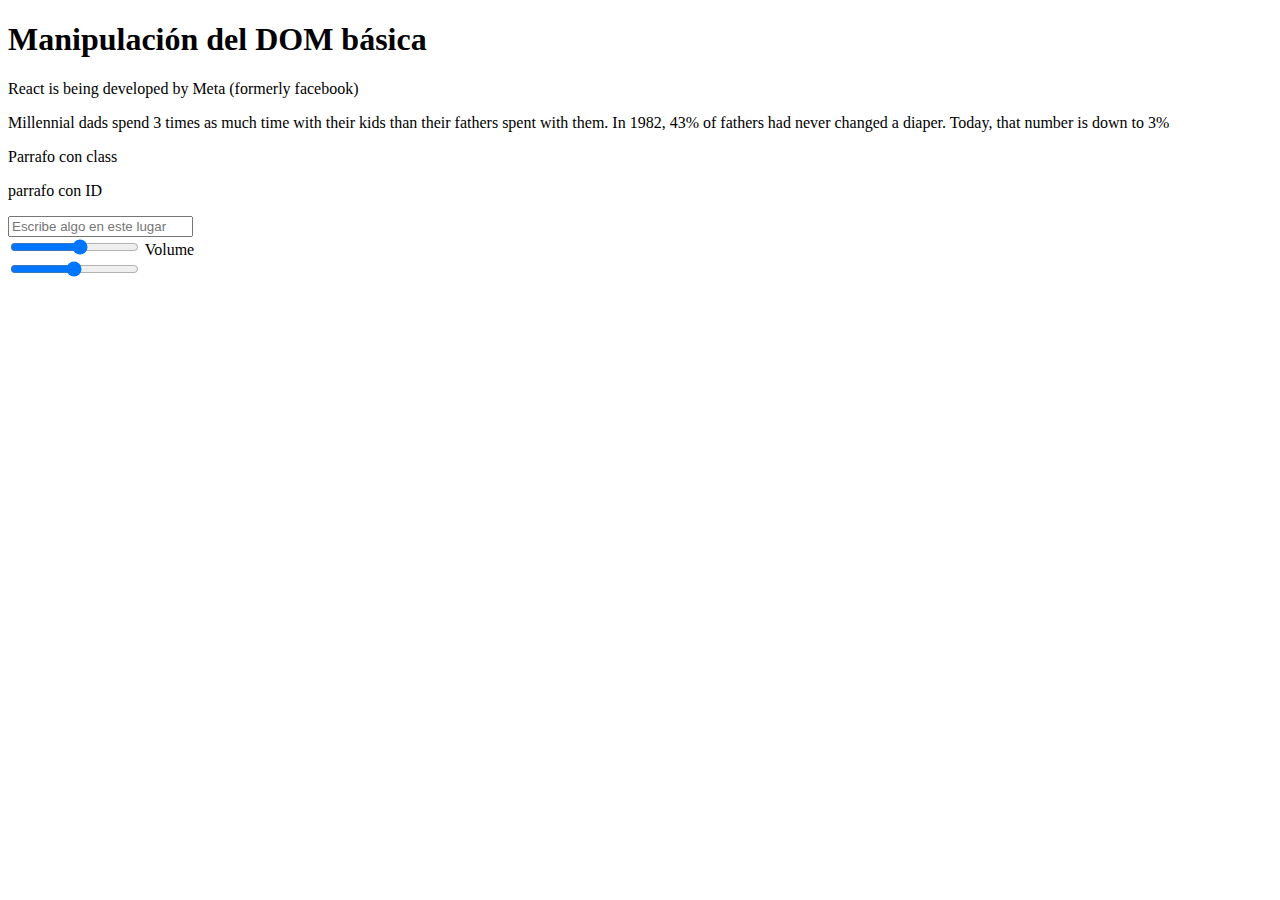
<file: index.html>
<!DOCTYPE html>
<html lang="en">

<head>
    <meta charset="UTF-8">
    <meta http-equiv="X-UA-Compatible" content="IE=edge">
    <meta name="viewport" content="width=device-width, initial-scale=1.0">
    <title>Document</title>
</head>

<body>
    <h1>Manipulación del DOM básica</h1>
    <p>React is being developed by Meta (formerly facebook)</p>
    <p>Millennial dads spend 3 times as much time with their kids than their fathers spent with them. In 1982, 43% of
        fathers had never changed a diaper. Today, that number is down to 3%</p>
    <p class="parrafo_pequeno">Parrafo con class</p>
    <p id="pido">parrafo con ID</p>

    <input placeholder="Escribe algo en este lugar" >

    <script src="./script.js"></script>
    
    <div>
        <input type="range" id="volume" name="volume"
               min="0" max="11">
        <label for="volume">Volume</label>
    </div>
    
    <div class="slidecontainer">
        <input type="range" min="1" max="100" value="50" class="slider" id="myRange">
    </div>
</body>

</html>
</file>
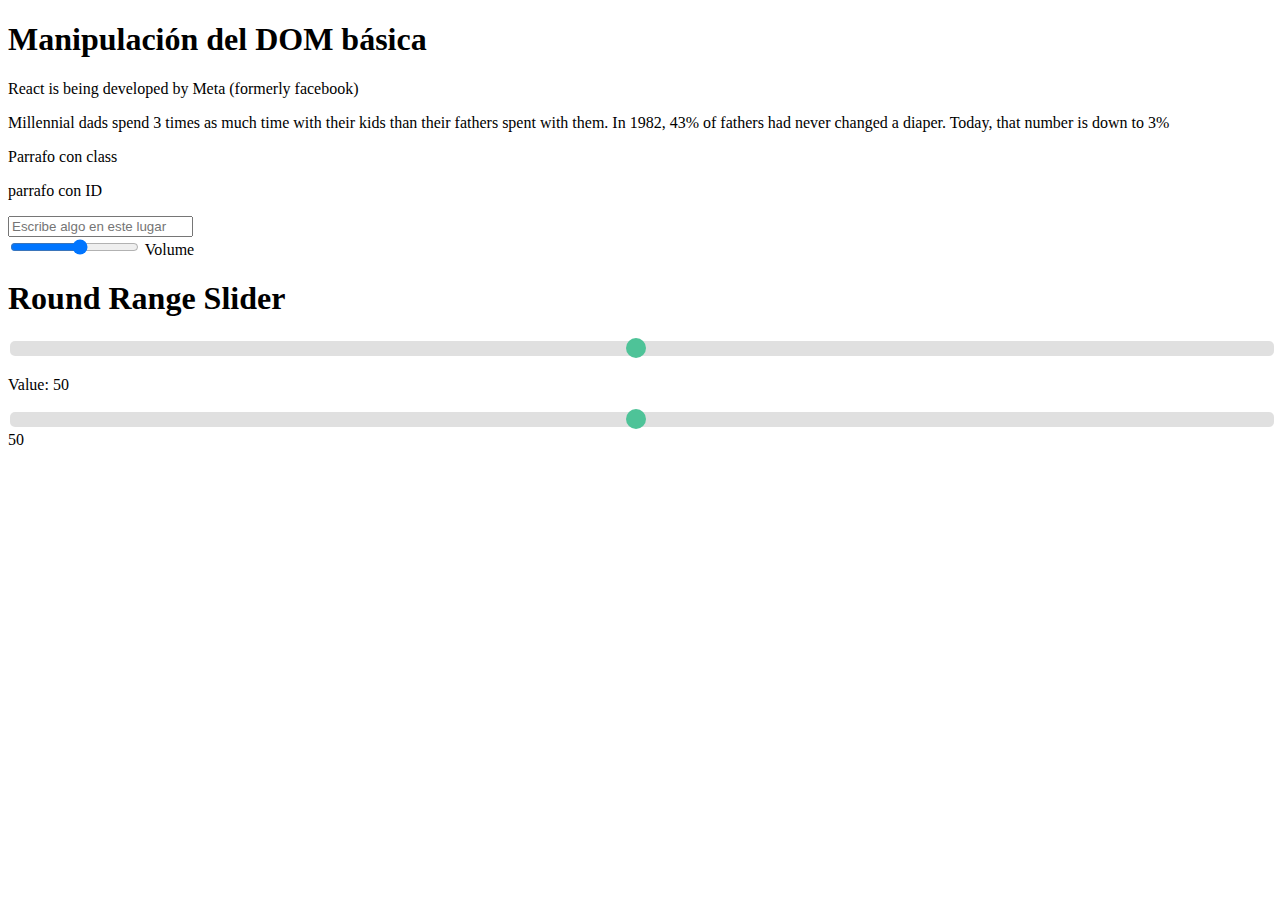
<file: index2.html>
<!DOCTYPE html>
<html lang="en">

<head>
    <meta charset="UTF-8">
    <meta http-equiv="X-UA-Compatible" content="IE=edge">
    <meta name="viewport" content="width=device-width, initial-scale=1.0">

    <style>
        .slidecontainer {
          width: 100%;
        }
        
        .slider {
          -webkit-appearance: none;
          width: 100%;
          height: 15px;
          border-radius: 5px;
          background: #d3d3d3;
          outline: none;
          opacity: 0.7;
          -webkit-transition: .2s;
          transition: opacity .2s;
        }
        
        .slider:hover {
          opacity: 1;
        }
        
        .slider::-webkit-slider-thumb {
          -webkit-appearance: none;
          appearance: none;
          width: 20px;
          height: 20px;
          border-radius: 50%;
          background: #04AA6D;
          cursor: pointer;
        }
        
        .slider::-moz-range-thumb {
          width: 35px;
          height: 35px;
          border-radius: 50%;
          background: #04AA6D;
          cursor: pointer;
        }
        </style>

    <title>Document</title>
</head>

<body>
    <h1>Manipulación del DOM básica</h1>
    <p>React is being developed by Meta (formerly facebook)</p>
    <p>Millennial dads spend 3 times as much time with their kids than their fathers spent with them. In 1982, 43% of
        fathers had never changed a diaper. Today, that number is down to 3%</p>
    <p class="parrafo_pequeno">Parrafo con class</p>
    <p id="pido">parrafo con ID</p>

    <input placeholder="Escribe algo en este lugar" >

    <script src="./script.js"></script>
    
    <div>
        <input type="range" id="volume" name="volume"
               min="0" max="11">
        <label for="volume">Volume</label>
    </div>
    


    
    <h1>Round Range Slider</h1>
    
    <div class="slidecontainer">
      <input type="range" min="1" max="100" value="50" class="slider" 
      id="myRange">
      <p>Value: <span id="demo"></span></p>
    </div>
   
    <script>
        var slider = document.getElementById("myRange");
        var output = document.getElementById("demo");
        output.innerHTML = slider.value;
        
        slider.oninput = function() {
          output.innerHTML = this.value;
        }
    </script>




    <div class="slidecontainer">
        <input type="range" min="1" max="100" value="50" class="slider" 
        id="myRange2">
        <output for="myRange2" id="valor"></output>
      </div>

    <script>
    var slider2 = document.getElementById("myRange2");
    
    slider2.oninput = function() {
      var output2 = document.getElementById("valor");
      output2.innerHTML = this.value;
      var sliderWidth = this.getBoundingClientRect().width;
      var outputWidth = output.getBoundingClientRect().width;
      var offset = this.value / (this.max - this.min) * sliderWidth - outputWidth / 2;
      output.setAttribute('style', 'left: ' + offset + 'px');
    }

    slider2.oninput();

    </script>
    
    </body>
    </html>
</body>

</html>
</file>
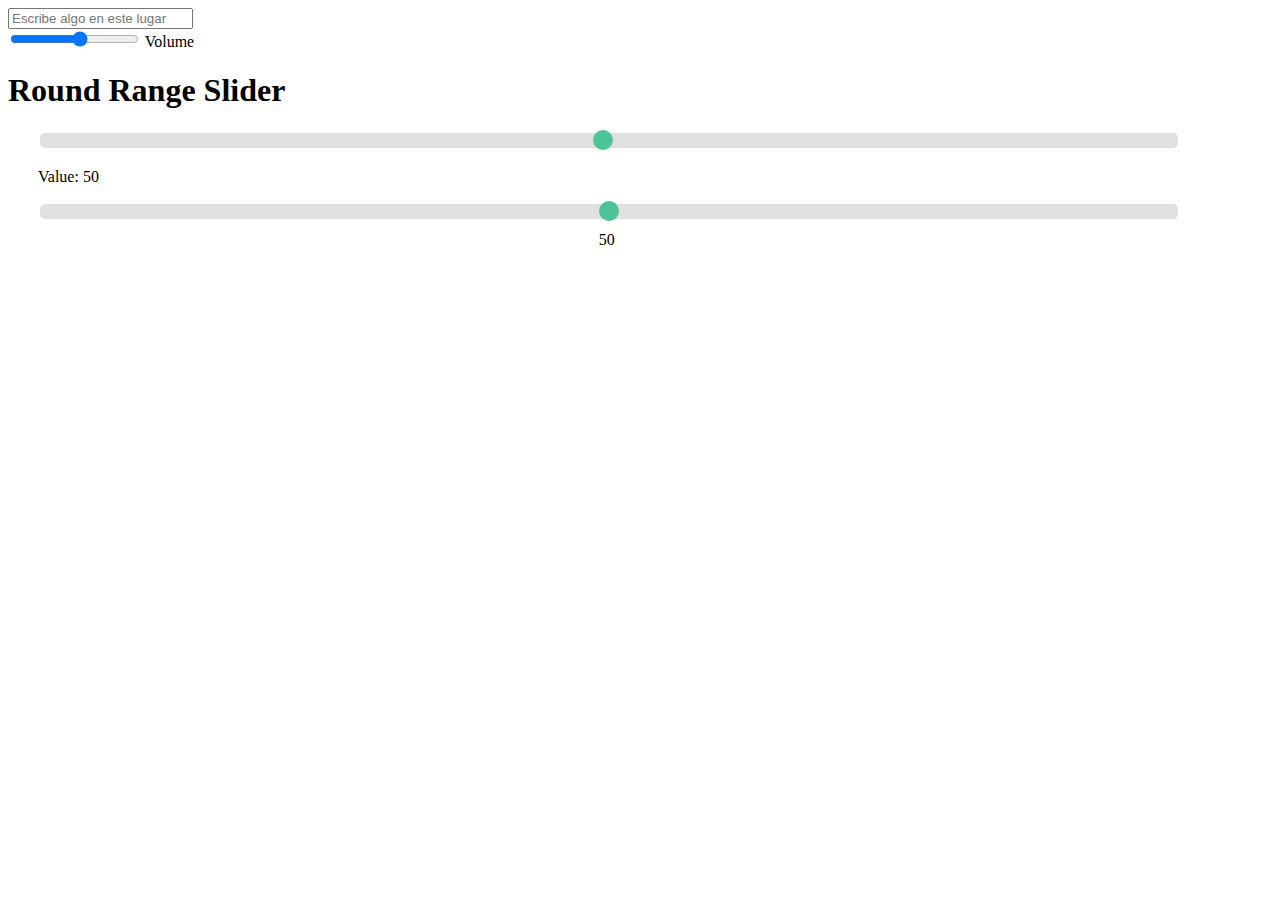
<file: index3.html>
<!DOCTYPE html>
<html lang="en">

<head>
    <meta charset="UTF-8">
    <meta http-equiv="X-UA-Compatible" content="IE=edge">
    <meta name="viewport" content="width=device-width, initial-scale=1.0">

    <style>
        .slidecontainer {
          width: 90%;
          position: relative;
          left: 30px;
        }

        .slidecontainer output {
            margin-top: 0px;
            position: absolute;
            padding: .5em;
            background: transparent;
            color: black;
        }

        .slider {
          -webkit-appearance: none;
          width: 100%;
          height: 15px;
          border-radius: 5px;
          background: #d3d3d3;
          outline: none;
          opacity: 0.7;
          -webkit-transition: .2s;
          transition: opacity .2s;
        }
        
        .slider:hover {
          opacity: 1;
        }
        
        .slider::-webkit-slider-thumb {
          -webkit-appearance: none;
          appearance: none;
          width: 20px;
          height: 20px;
          border-radius: 50%;
          background: #04AA6D;
          cursor: pointer;
        }
        
        .slider::-moz-range-thumb {
          width: 35px;
          height: 35px;
          border-radius: 50%;
          background: #04AA6D;
          cursor: pointer;
        }
        </style>

    <title>Document</title>
</head>

<body>
    <input placeholder="Escribe algo en este lugar" >

    <script src="./script.js"></script>
    
    <div>
        <input type="range" id="volume" name="volume"
               min="0" max="11">
        <label for="volume">Volume</label>
    </div>
    


    
    <h1>Round Range Slider</h1>
    
    <div class="slidecontainer">
      <input type="range" min="1" max="100" value="50" class="slider" 
      id="myRange">
      <p>Value: <span id="demo"></span></p>
    </div>
   
    <script>
        var slider = document.getElementById("myRange");
        var output = document.getElementById("demo");
        output.innerHTML = slider.value;
        
        slider.oninput = function() {
          output.innerHTML = this.value;
        }
    </script>






    <div class="slidecontainer">
        <input type="range" min="0" max="100" value="50" class="slider" 
        id="myRange2">
        <output for="myRange2" id="valor"></output>
    </div>

    <script>
    var slider2 = document.getElementById("myRange2");

    slider2.oninput = function() {
      var output2 = document.getElementById("valor");
      output2.innerHTML = this.value;
      var sliderWidth = this.getBoundingClientRect().width;
      var outputWidth = output.getBoundingClientRect().width;
      var offset = this.value / (this.max - this.min) * sliderWidth - outputWidth;
      output2.setAttribute('style', 'left: ' + offset + 'px');
    }

    slider2.oninput();

    </script>
    
    </body>
    </html>
</body>

</html>
</file>
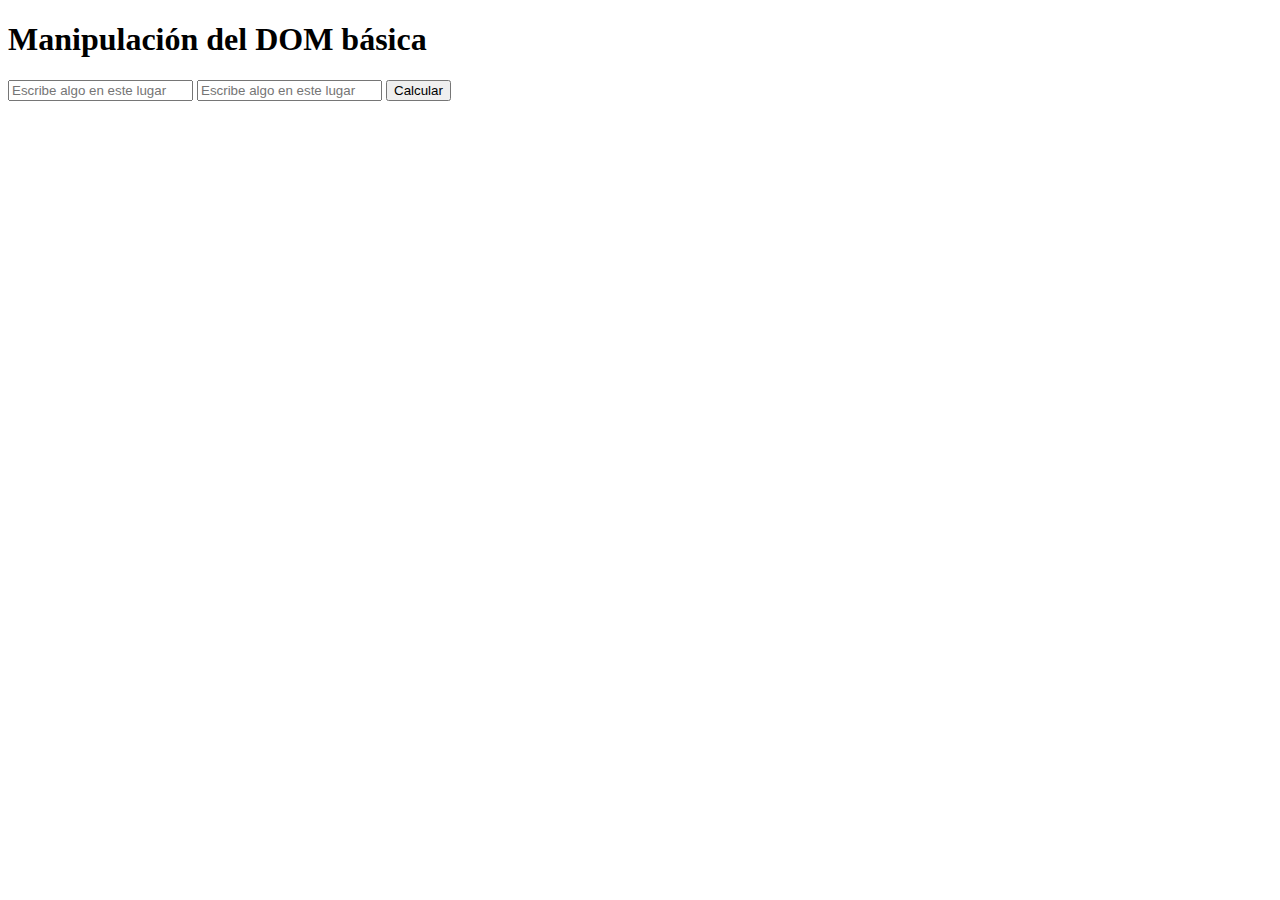
<file: indexa.html>
<!DOCTYPE html>
<html lang="en">

<head>
    <meta charset="UTF-8">
    <meta http-equiv="X-UA-Compatible" content="IE=edge">
    <meta name="viewport" content="width=device-width, initial-scale=1.0">
    <title>Document</title>
</head>

<body>
    <h1>Manipulación del DOM básica</h1>

    <input id = "calculo1" placeholder="Escribe algo en este lugar" />
    <input id = "calculo2" placeholder="Escribe algo en este lugar" />
    <button id="btnCal" onclick="btnOnClick()">Calcular</button>

    <p id="resul"></p>
    
    <script src="./scripta.js"></script>
    
</body>

</html>
</file>
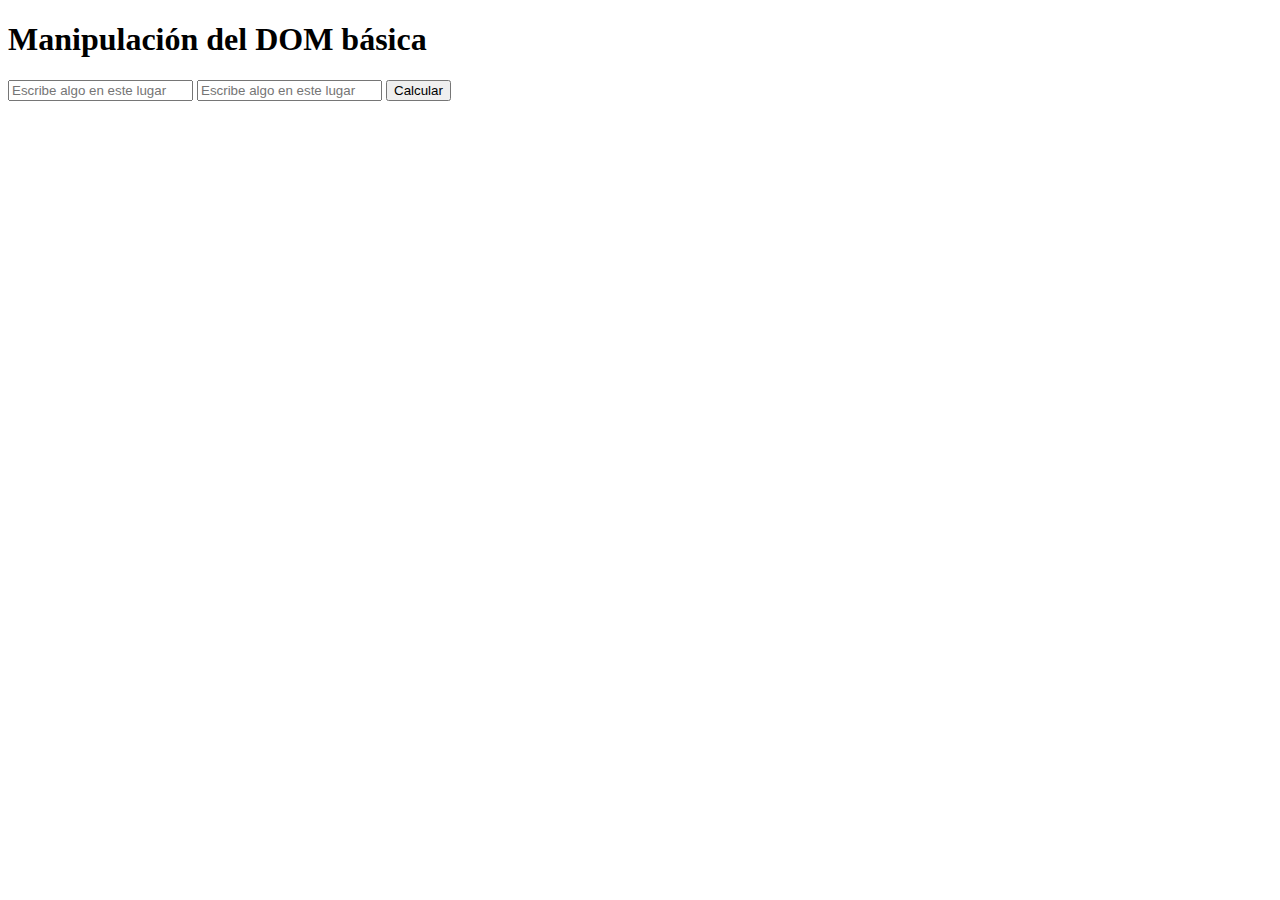
<file: indexb.html>
<!DOCTYPE html>
<html lang="en">

<head>
    <meta charset="UTF-8">
    <meta http-equiv="X-UA-Compatible" content="IE=edge">
    <meta name="viewport" content="width=device-width, initial-scale=1.0">
    <title>Document</title>
</head>

<body>
    <h1>Manipulación del DOM básica</h1>

    <input id="calculo1" placeholder="Escribe algo en este lugar" />
    <input id="calculo2" placeholder="Escribe algo en este lugar" />
    <button id="btnCal">Calcular</button>

    <p id="resul"></p>

    <script src="./scriptb.js"></script>

</body>

</html>
</file>
